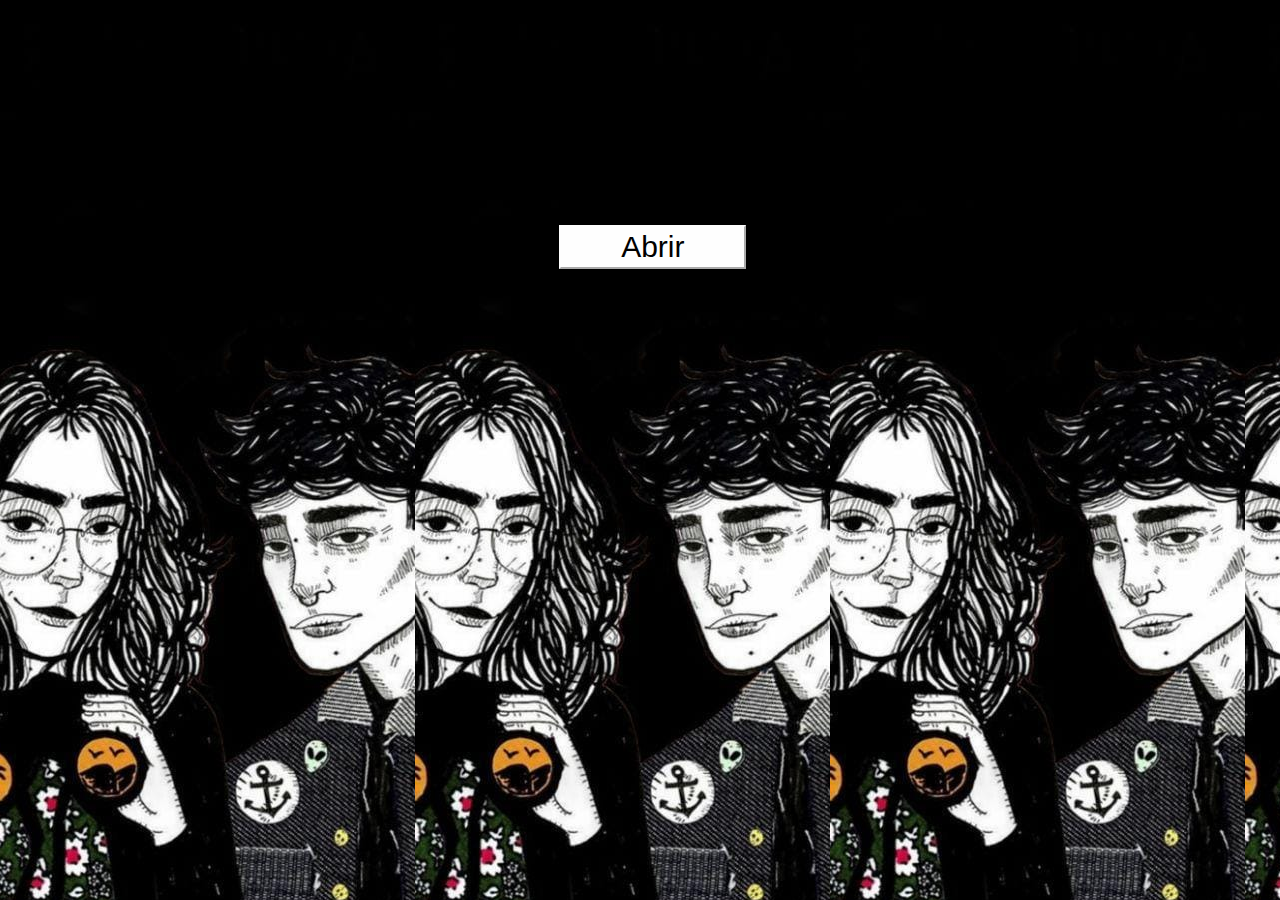
<file: index.html>
<!DOCTYPE html>
<html>
    <head>
        <meta charset="UTF-8">
        <meta http-equiv="X-UA-Compatible" content="IE-edge">
        <meta name="viewport" content="width=device-width, initial-scale=1, shrink-to-fit=no">
        <title>...</title>
        <link rel="stylesheet" href="./css/reset.css">
        <link rel="stylesheet" href="./css/grid-layout.css">
        <link rel="stylesheet" href="https://cdnjs.cloudflare.com/ajax/libs/font-awesome/5.15.4/css/all.css">
        <link rel="stylesheet" href="https://stackpath.bootstrapcdn.com/bootstrap/4.1.3/css/bootstrap.min.css" integrity="sha384-MCw98/SFnGE8fJT3GXwEOngsV7Zt27NXFoaoApmYm81iuXoPkFOJwJ8ERdknLPMO" crossorigin="anonymous">
        <link rel="stylesheet" href="./css/index.css">
    </head>
    <body>
        <div class="opcoes">
            <button type="button" class="btn btn-info btncor" onclick="Pedido()">Abrir</button>
        </div>
        <script>
            function Pedido() {
                window.location.href = "./pedido.html";
            }
        </script>
    </body>
</html>
</file>
<file: css/grid-layout.css>
*, *:before, *:after {
  box-sizing: border-box;
}

.container {
	width: 100%;
	margin: 0 auto;
	position: relative;
}

.container:after, .container:before {
	content: " ";
	display: table;
}

.container:after {
	clear: both;
}

.grid-1, .grid-2, .grid-3, .grid-4, .grid-5, .grid-6, .grid-7, .grid-8, .grid-9, .grid-10, .grid-11, .grid-12, .grid-13, .grid-14, .grid-15, .grid-16, .grid-1-3 {
	float: left;
	margin-left: 0.40%;
	margin-right: 0.40%;
}

.grid-1 	{width: 4.95%;}
.grid-2 	{width: 11.20%;}
.grid-3 	{width: 17.45%;}
.grid-4 	{width: 23.70%;}
.grid-5 	{width: 29.95%;}
.grid-6 	{width: 36.20%;}
.grid-7 	{width: 42.45%;}
.grid-8 	{width: 48.70%;}
.grid-9 	{width: 54.95%;}
.grid-10 	{width: 61.20%;}
.grid-11 	{width: 67.45%;}
.grid-12 	{width: 73.70%;}
.grid-13 	{width: 79.95%;}
.grid-14 	{width: 86.20%;}
.grid-15 	{width: 92.45%;}
.grid-16 	{width: 98.70%;}
.grid-1-3	{width: 32.03%;}

@media only screen and (min-width: 900px) and (max-width: 1020px){
	.container {
		width: 100%;
	}

	.grid-1 	{width: 4.95%;}
	.grid-2 	{width: 11.20%;}
	.grid-3 	{width: 17.45%;}
	.grid-4 	{width: 23.70%;}
	.grid-5 	{width: 29.95%;}
	.grid-6 	{width: 36.20%;}
	.grid-7 	{width: 42.45%;}
	.grid-8 	{width: 48.70%;}
	.grid-9 	{width: 54.95%;}
	.grid-10 	{width: 61.20%;}
	.grid-11 	{width: 67.45%;}
	.grid-12 	{width: 73.70%;}
	.grid-13 	{width: 79.95%;}
	.grid-14 	{width: 86.20%;}
	.grid-15 	{width: 92.45%;}
	.grid-16 	{width: 98.70%;}
	.grid-1-3	{width: 32.03%;}

}

@media only screen and (max-width: 900px){
	.container {
		width: 50%;
	}

	.grid-1, .grid-2, .grid-3, .grid-4, .grid-5, 
	.grid-6, .grid-7, .grid-8, .grid-9, .grid-10,
	.grid-11, .grid-12, .grid-13, .grid-14, 
	.grid-15, .grid-16, .grid-1-3{
		width: 100%;
		float:none;
	}
}
</file>
<file: css/index.css>
body{
    background-image: url('../img/fundo.png');
    height: 100%;
}
.opcoes{
    width: 85%;
    position: absolute;
    top: 25%;
    text-align: center;
}
.btn-info {
    margin: auto;
    margin-left: 20%;
}

.btncor{
    background-color: #fefefe !important;
    border-color: #fefefe !important;
    color: #000000;
    font-size: 30px;
    padding: 3px 60px;
}
</file>
